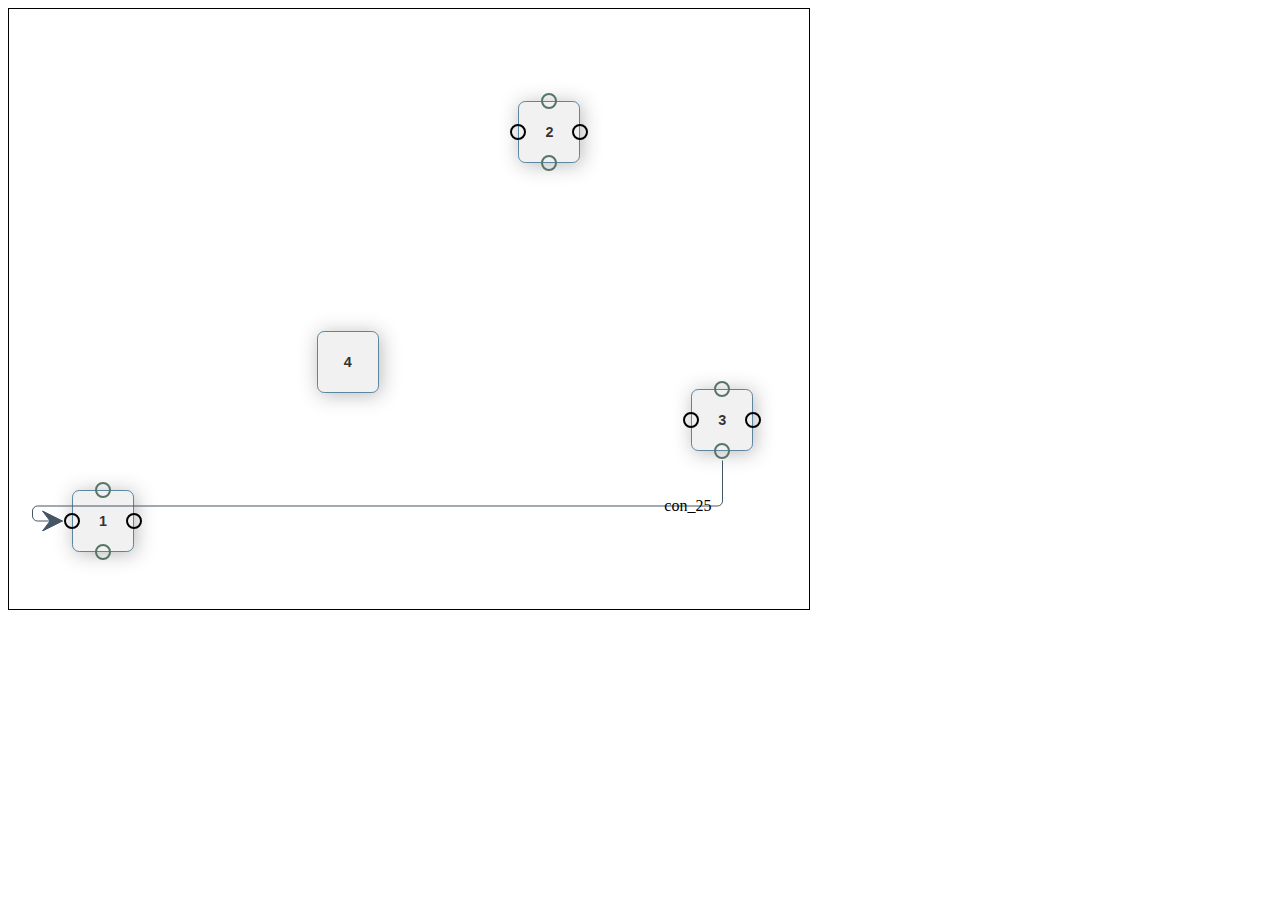
<file: demo/index.html>
<!DOCTYPE html>
<html>

<head>
    <title>jsPlumb Demo</title>
    <meta charset="utf-8">
    <link rel="stylesheet" type="text/css" href="./jsPlumbTest3.css">
</head>

<body>
<div id="main">
    <div class="flowchart-demo" id="flowchart-demo">
        <div class="window" id="flowchartWindow1"><strong>1</strong>
        </div>
        <div class="window" id="flowchartWindow2"><strong>2</strong>
        </div>
        <div class="window" id="flowchartWindow3"><strong>3</strong>
        </div>
        <div class="window" id="flowchartWindow4"><strong>4</strong>
        </div>
    </div>
</div>
</body>
<script type="text/javascript" src="../jquery.js"></script>
<script type="text/javascript" src="../jsplumb.js"></script>
<script type="text/javascript" src="./jsPlumbTest3.js"></script>

</html>
</file>
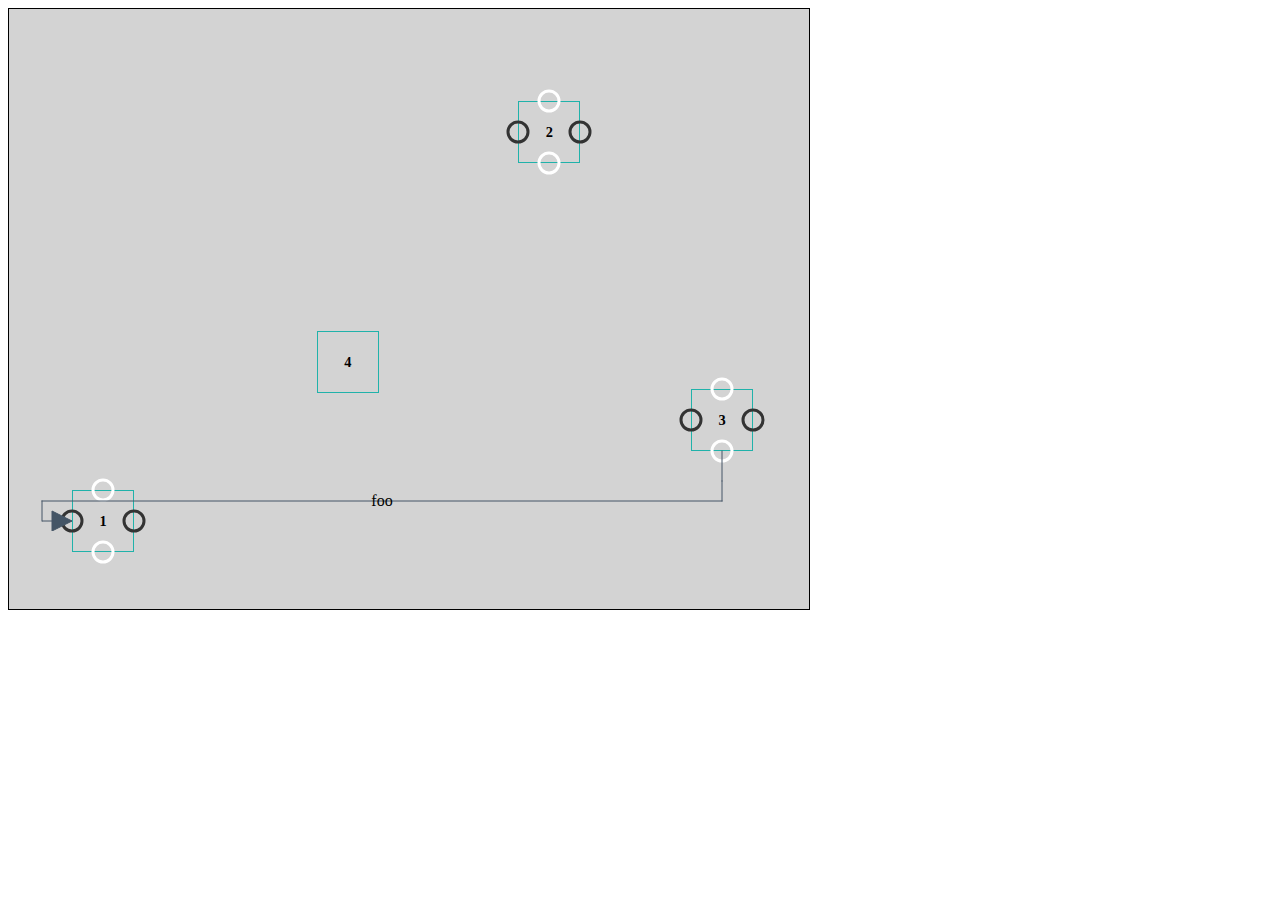
<file: my-demo/index.html>
<!DOCTYPE html>
<html lang="en">
<head>
    <meta charset="UTF-8">
    <title>my-demo</title>
    <link rel="stylesheet" href="./style.css">
</head>
<body>
<div id="main">
    <div class="flowchart-demo" id="flowchart-demo">
        <div class="window" id="flowchartWindow1">
            <strong>1</strong>
        </div>
        <div class="window" id="flowchartWindow2">
            <strong>2</strong>
         </div>
        <div class="window" id="flowchartWindow3">
            <strong>3</strong>
        </div>
        <div class="window" id="flowchartWindow4">
            <strong>4</strong>
        </div>
    </div>
</div>
</body>
<script src="../jquery.js"></script>
<script src="../jsplumb.js"></script>
<script src="index.js"></script>
</html>
</file>
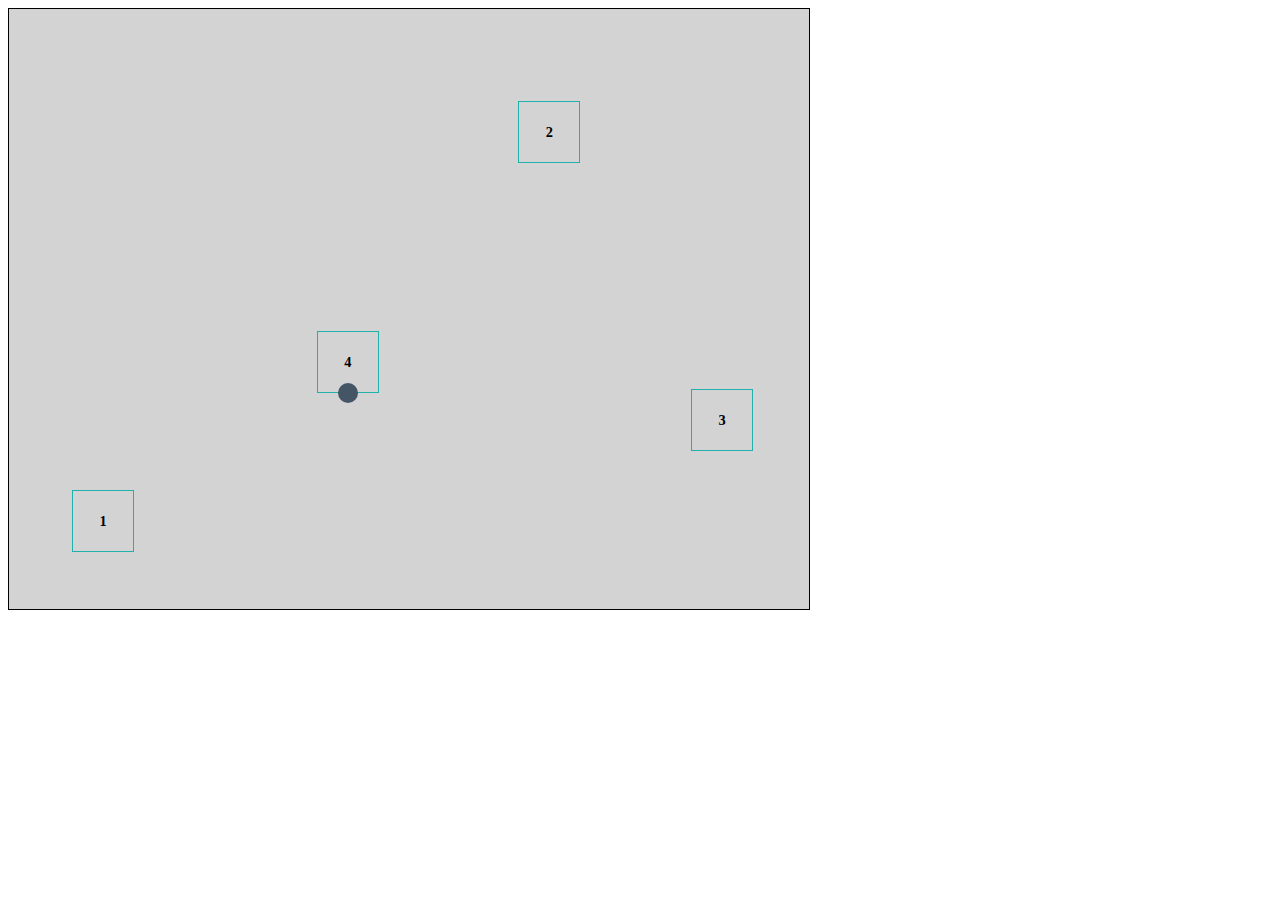
<file: my-jsPlumb/test/index.html>
<!DOCTYPE html>
<html lang="en">
<head>
    <meta charset="UTF-8">
    <title>Test</title>
    <link rel="stylesheet" href="../../my-demo/style.css">
</head>
<body>
<div id="main">
    <div class="flowchart-demo" id="flowchart-demo">
        <div class="window" id="flowchartWindow1">
            <strong>1</strong>
        </div>
        <div class="window" id="flowchartWindow2">
            <strong>2</strong>
        </div>
        <div class="window" id="flowchartWindow3">
            <strong>3</strong>
        </div>
        <div class="window" id="flowchartWindow4">
            <strong>4</strong>
        </div>
    </div>
</div>
</body>
<script src="../../jsplumb.js"></script>

<!--&lt;!&ndash; jsplumb util &ndash;&gt;-->
<!--<script src="../src/util.js"></script>-->
<!--<script src="../src/browser-util.js"></script>-->

<!--&lt;!&ndash; main jsplumb engine &ndash;&gt;-->
<!--<script src="../src/jsPlumb.js"></script>-->

<!--&lt;!&ndash; base DOM adapter &ndash;&gt;-->
<!--<script src="../src/dom-adapter.js"></script>-->
<!--<script src="../src/overlay-component.js"></script>-->

<!--&lt;!&ndash;endpoint &ndash;&gt;-->
<!--<script src="../src/endpoint.js"></script>-->

<!--&lt;!&ndash; connection &ndash;&gt;-->
<!--&lt;!&ndash;<script src="../src/connection.js"></script>&ndash;&gt;-->

<!--&lt;!&ndash; anchors &ndash;&gt;-->
<!--<script src="../src/anchors.js"></script>-->

<!--&lt;!&ndash; connectors, endpoint and overlays  &ndash;&gt;-->
<!--<script src="../src/defaults.js"></script>-->

<!--&lt;!&ndash; bezier connectors &ndash;&gt;-->
<!--&lt;!&ndash;<script src="../src/connectors-bezier.js"></script>&ndash;&gt;-->
<!--&lt;!&ndash; state machine connectors &ndash;&gt;-->
<!--&lt;!&ndash;<script src="../src/connectors-statemachine.js"></script>&ndash;&gt;-->
<!--&lt;!&ndash; flowchart connectors &ndash;&gt;-->
<!--&lt;!&ndash;<script src="../src/connectors-flowchart.js"></script>&ndash;&gt;-->
<!--&lt;!&ndash; straight connectors &ndash;&gt;-->
<!--&lt;!&ndash;<script src="../src/connectors-straight.js"></script>&ndash;&gt;-->

<!--&lt;!&ndash;SVG renderer &ndash;&gt;-->
<!--<script src="../src/renderers-svg.js"></script>-->

<!--&lt;!&ndash; common adapter &ndash;&gt;-->
<!--<script src="../src/base-library-adapter.js"></script>-->

<!--&lt;!&ndash; jquery jsPlumb adapter &ndash;&gt;-->
<!--<script src="../src/dom.jsPlumb.js"></script>-->
<!--<script src="../src/group.js"></script>-->

<script src="index.js"></script>
</html>
</file>
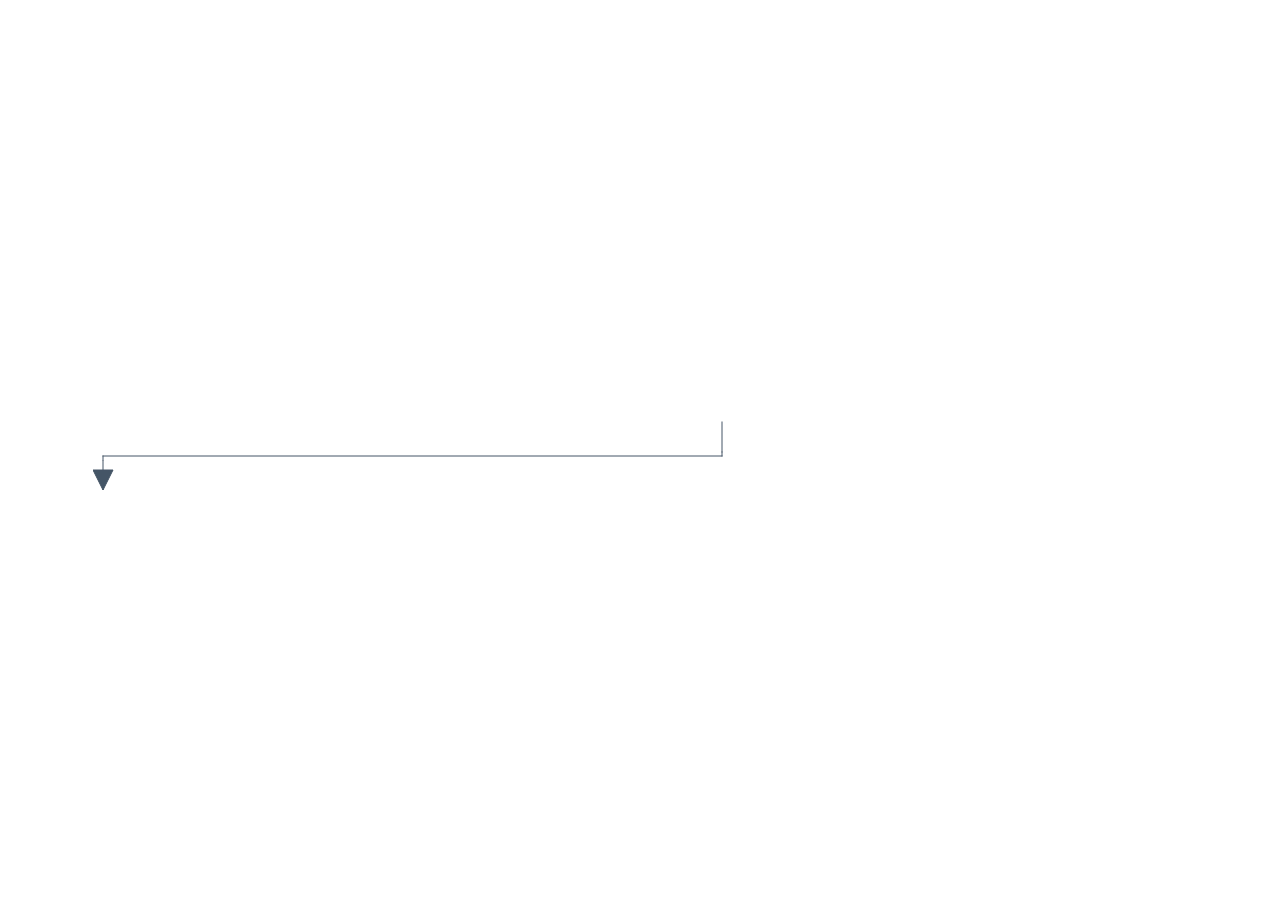
<file: svg-path-demo.html>
<!DOCTYPE html>
<html lang="en">
<head>
    <meta charset="UTF-8">
    <title>Title</title>
</head>
<body>
<!--moveto(M 或 m):移动到新的位置-->
<!--lineto(L 或 l):从当前坐标画一条直线到一个新坐标-->
<svg style="position:absolute;left:93px;top:421px" width="630" height="69.5" pointer-events="none" position="absolute"
     version="1.1" xmlns="http://www.w3.org/2000/svg" class="jtk-connector">
    <path d="M 619 -0.5 L 619 30.5 M 619 29.5 L 619 34.5 M 619.5 34 L -0.5 34 M 0 33.5 L 0 38.5 M 0 38 L 0 68 "
          transform="translate(9.999999999999998,1)"
          pointer-events="visibleStroke"
          version="1.1"
          xmlns="http://www.w3.org/2000/svg"
          fill="none"
          stroke="#456"
          style=""></path>
    <path pointer-events="all"
          version="1.1"
          xmlns="http://www.w3.org/2000/svg"
          d="M0,68 L10.000000000000002,48 L1.2246467991473533e-15,48 L-9.999999999999998,48 L0,68"
          class=""
          stroke="#456" fill="#456" transform="translate(9.999999999999998,1)"></path>
</svg>
</body>
</html>
</file>
<file: demo/jsPlumbTest3.css>
/*禁用复制等操作*/

html,
body {
    -webkit-user-select: none;
    user-select: none;
}

.flowchart-demo {
    width: 800px;
    height: 600px;
    border: 1px solid #000;
}
.flowchart-demo .window {
    border: 1px solid #346789;
    box-shadow: 2px 2px 19px #aaa;
    -o-box-shadow: 2px 2px 19px #aaa;
    -webkit-box-shadow: 2px 2px 19px #aaa;
    -moz-box-shadow: 2px 2px 19px #aaa;
    -moz-border-radius: 0.5em;
    border-radius: 0.5em;
    opacity: 0.8;
    filter: alpha(opacity=80);
    text-align: center;
    position: absolute;
    background-color: #eeeeef;
    color: black;
    font-family: helvetica;
    font-size: 0.9em;
    line-height: 60px;
    width: 60px;
    height: 60px;
}
.flowchart-demo .window:hover {
    box-shadow: 2px 2px 19px #444;
    -o-box-shadow: 2px 2px 19px #444;
    -webkit-box-shadow: 2px 2px 19px #444;
    -moz-box-shadow: 2px 2px 19px #444;
    opacity: 0.6;
    filter: alpha(opacity=60);
}
.flowchart-demo .active {
    border: 1px dotted green;
}
.flowchart-demo .hover {
    border: 1px dotted red;
}
#flowchartWindow1 {
    top: 34em;
    left: 5em;
}
#flowchartWindow2 {
    top: 7em;
    left: 36em;
}
#flowchartWindow3 {
    top: 27em;
    left: 48em;
}
#flowchartWindow4 {
    top: 23em;
    left: 22em;
}
</file>
<file: my-demo/style.css>
.flowchart-demo {
    width: 800px;
    height: 600px;
    border: 1px solid #000;
    background-color: lightgrey;
}


.window {
    border: 1px solid lightseagreen;
    font-size: 0.9em;
    text-align: center;
    line-height: 60px;
    width: 60px;
    height: 60px;
    position: absolute;
}

.window:hover {
    box-shadow: 2px 2px 19px #444;
}

#flowchartWindow1 {
    top: 34em;
    left: 5em;
}
#flowchartWindow2 {
    top: 7em;
    left: 36em;
}
#flowchartWindow3 {
    top: 27em;
    left: 48em;
}
#flowchartWindow4 {
    top: 23em;
    left: 22em;
}
</file>
